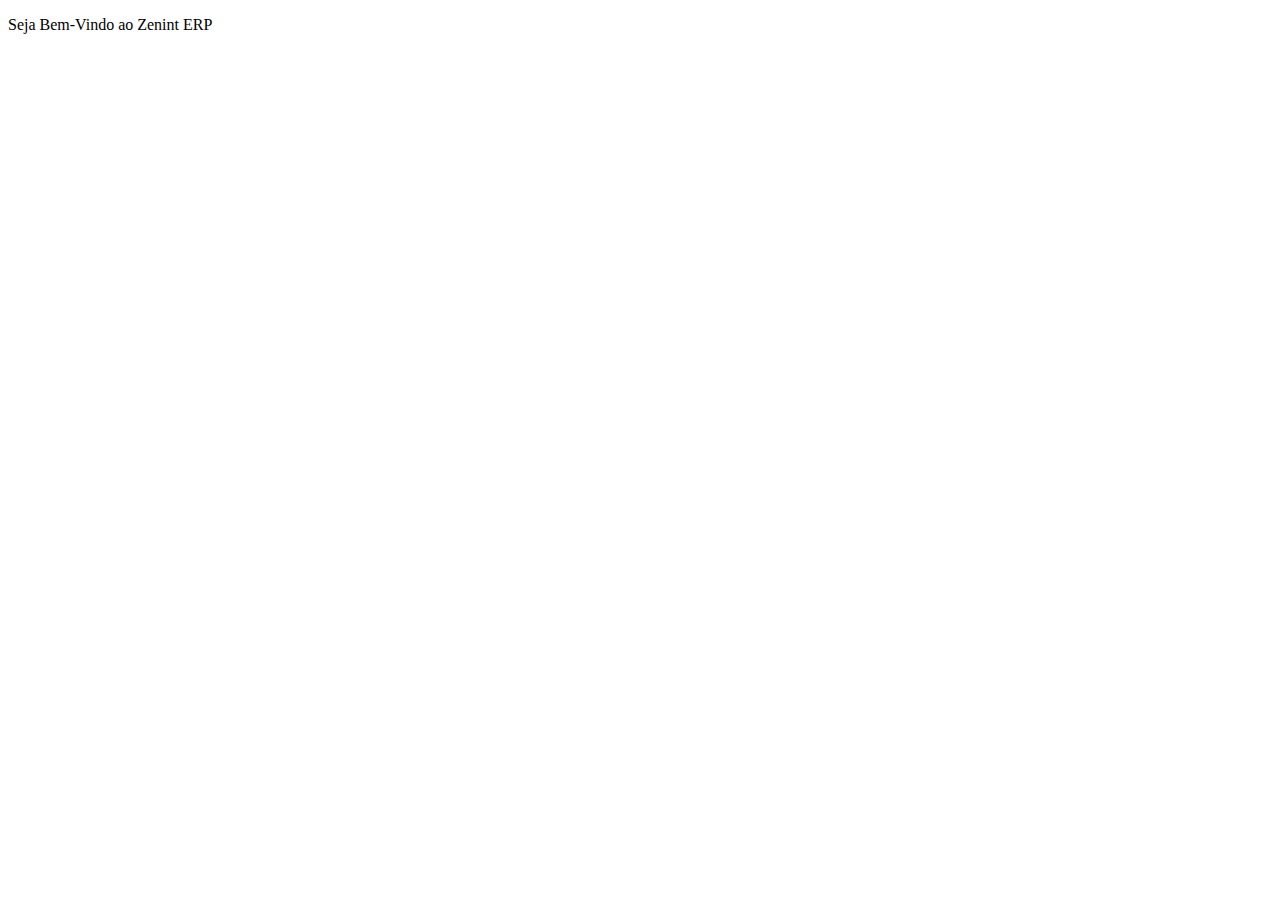
<file: ZeintERP/index.html>
<!DOCTYPE html>
<html lang="pt-br">
    <head>
        <meta charset="UTF-8">
        <meta name="viewport" content="width=device-width, initial-scale=1.0">
        <title>Zenint ERP</title>
    </head>
    <body>
        <header></header>
            <p>Seja Bem-Vindo ao Zenint ERP</p>
            <section></section>
        <footer></footer>
    </body>
</html>
</file>
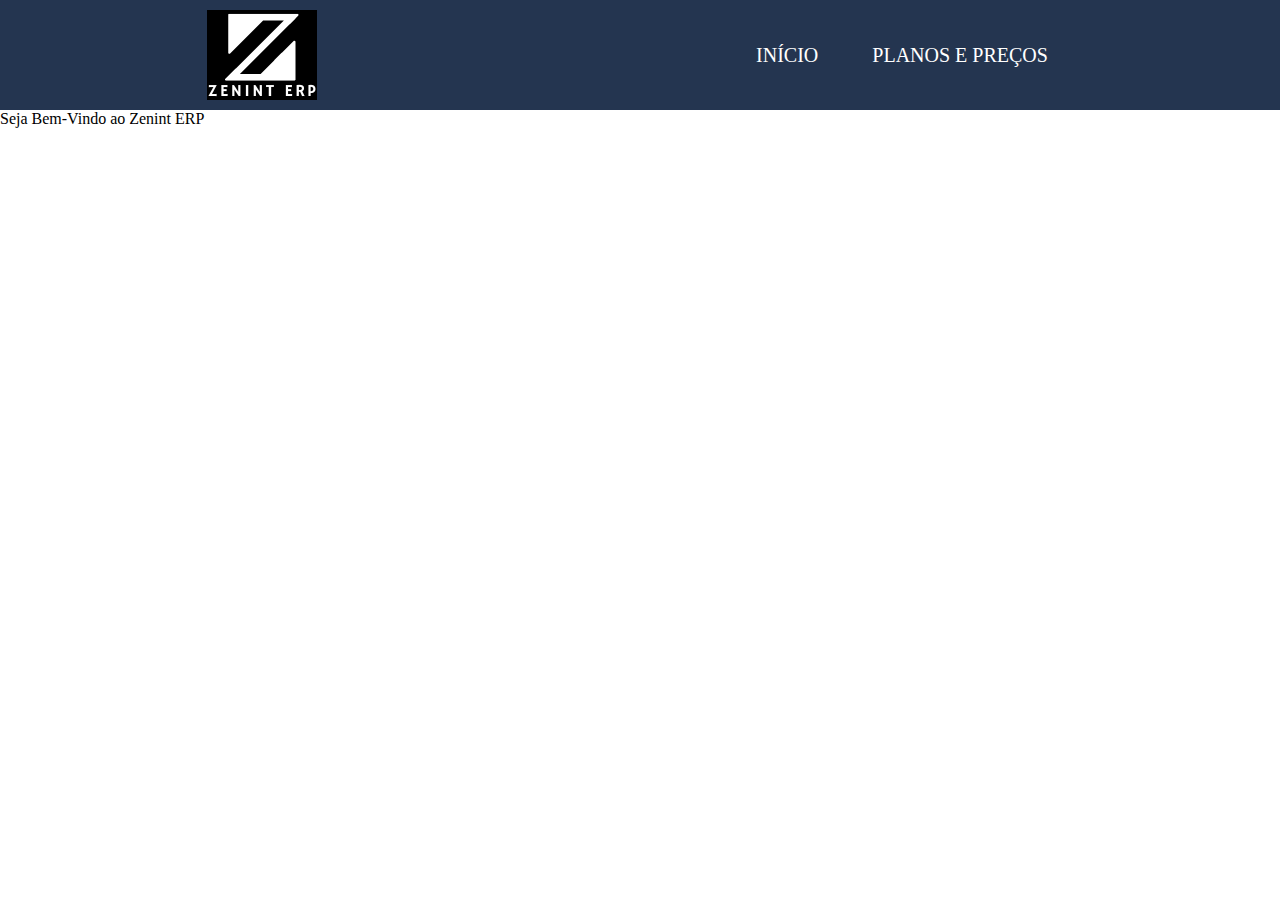
<file: ZenintERP/index.html>
<!DOCTYPE html>
<html lang="pt-br">
    <head>
        <meta charset="UTF-8">
        <meta name="viewport" content="width=device-width, initial-scale=1.0">
        <link rel="stylesheet" type="text/css" href="reset.css">
        <link rel="stylesheet" type="text/css" href="css.css">
        <title>Zenint ERP</title>
    </head>
    <body>
        <header>
            <div class="container-logo">
                <div class="logo-image"></div>
            </div>
            <div class="menu">
                <ul>
                    <li><a href="#">Início</a></li>
                    <li><a href="./planos-e-precos.html">Planos e Preços</a></li>
                </ul>
            </div>
        </header>
            <p>Seja Bem-Vindo ao Zenint ERP</p>
            <section></section>
        <footer></footer>
    </body>
</html>
</file>
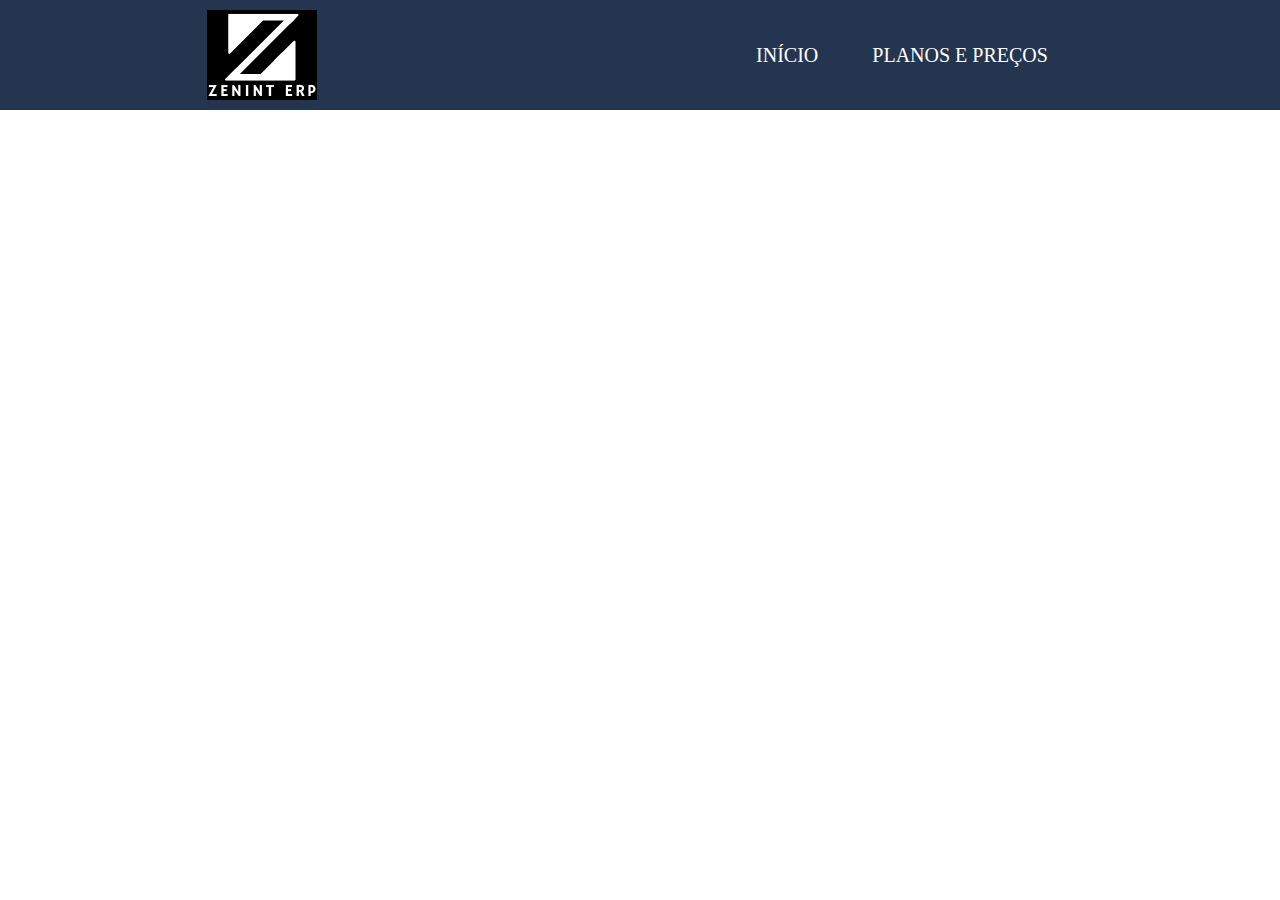
<file: ZenintERP/planos-e-precos.html>
<!DOCTYPE html>
<html lang="pt-br">
    <head>
        <meta charset="UTF-8">
        <meta name="viewport" content="width=device-width, initial-scale=1.0">
        <link rel="stylesheet" type="text/css" href="reset.css">
        <link rel="stylesheet" type="text/css" href="css.css">
        <title>Zenint ERP</title>
    </head>
    <body>
        <header>
            <div class="container-logo">
                <div class="logo-image"></div>
            </div>
            <div class="menu">
                <ul>
                    <li><a href="./index.html">Início</a></li>
                    <li><a href="#">Planos e Preços</a></li>
                </ul>
            </div>
        </header>
            <section></section>
        <footer></footer>
    </body>
</html>
</file>
<file: ZenintERP/css.css>
header{
    width: 100%;
    background-color: #243550;
    display: flex;
    justify-content: space-around;
    align-items: center;
    padding: 10px 0;
}
.logo-image{
    width: 110px;
    height: 90px;
    background-image: url(./images/logo.png);
}
.menu li{
    display: inline-block;
    margin: 0 10px;
}
.menu li a{
    font-size: 20px;
    text-decoration: none;
    color: white;
    text-transform: uppercase;
    padding: 10px 15px;
}
.menu li a:hover{
    background-color: aliceblue;
    color: black;
    border-radius: 15px;
}
</file>
